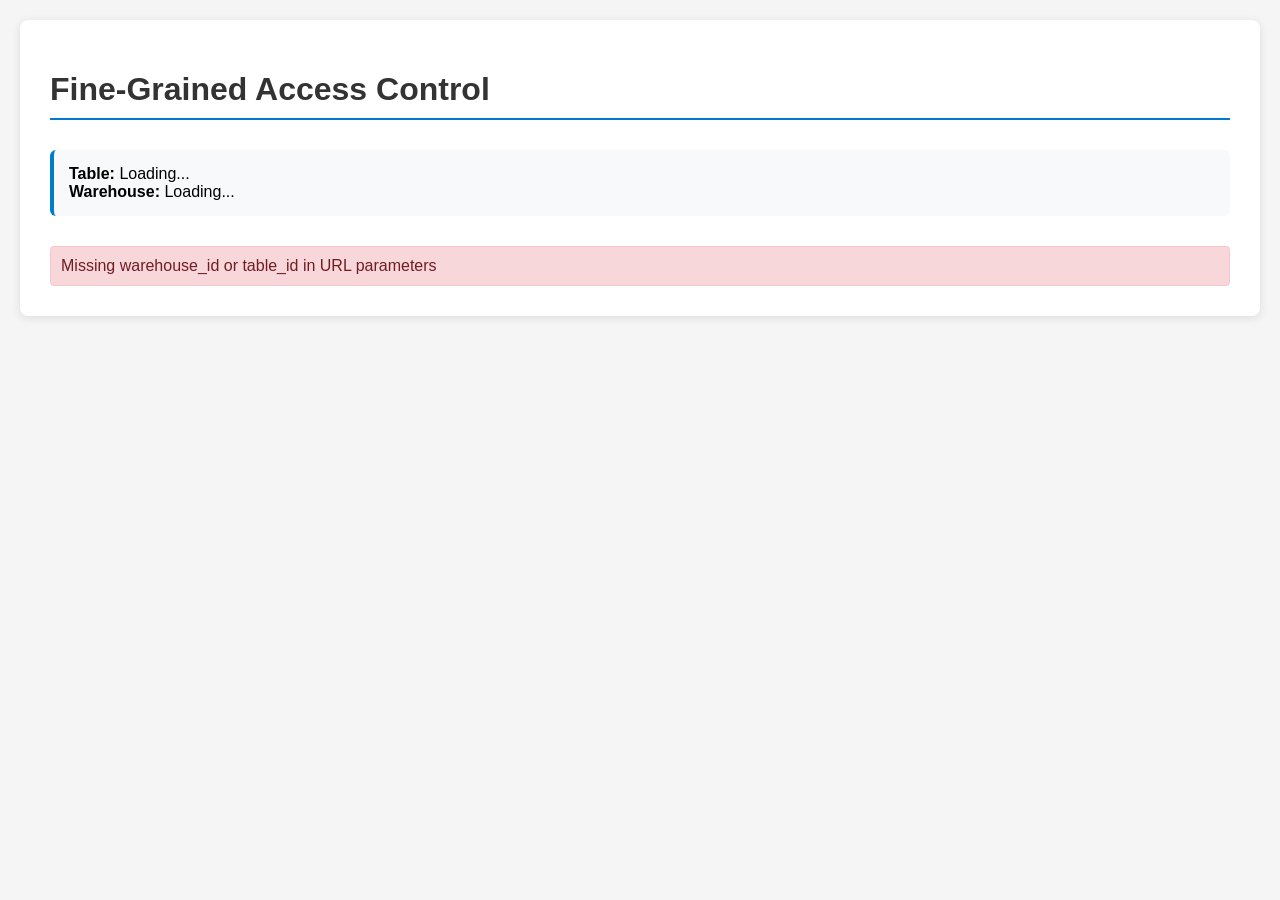
<file: crates/lakekeeper/src/api/management/v1/table_fgac.html>
<!DOCTYPE html>
<html lang="en">
<head>
    <meta charset="UTF-8">
    <meta name="viewport" content="width=device-width, initial-scale=1.0">
    <title>Table FGAC Management</title>
    <style>
        body {
            font-family: 'Segoe UI', Tahoma, Geneva, Verdana, sans-serif;
            margin: 0;
            padding: 20px;
            background-color: #f5f5f5;
        }
        
        .container {
            max-width: 1200px;
            margin: 0 auto;
            background: white;
            border-radius: 8px;
            box-shadow: 0 2px 10px rgba(0,0,0,0.1);
            padding: 30px;
        }
        
        h1 {
            color: #333;
            border-bottom: 2px solid #007acc;
            padding-bottom: 10px;
            margin-bottom: 30px;
        }
        
        .table-info {
            background: #f8f9fa;
            padding: 15px;
            border-radius: 6px;
            margin-bottom: 30px;
            border-left: 4px solid #007acc;
        }
        
        .section {
            margin-bottom: 30px;
        }
        
        .section h2 {
            color: #555;
            border-bottom: 1px solid #ddd;
            padding-bottom: 5px;
            margin-bottom: 15px;
        }
        
        .permissions-grid {
            display: grid;
            gap: 20px;
        }
        
        .permission-card {
            border: 1px solid #ddd;
            border-radius: 6px;
            padding: 15px;
            background: #fafafa;
        }
        
        .permission-card h3 {
            margin: 0 0 10px 0;
            color: #333;
        }
        
        .permission-actions {
            display: flex;
            gap: 10px;
            margin-top: 10px;
        }
        
        .btn {
            padding: 8px 16px;
            border: none;
            border-radius: 4px;
            cursor: pointer;
            font-size: 14px;
            transition: background-color 0.2s;
        }
        
        .btn-primary {
            background: #007acc;
            color: white;
        }
        
        .btn-primary:hover {
            background: #005c99;
        }
        
        .btn-danger {
            background: #dc3545;
            color: white;
        }
        
        .btn-danger:hover {
            background: #c82333;
        }
        
        .btn-success {
            background: #28a745;
            color: white;
        }
        
        .btn-success:hover {
            background: #218838;
        }
        
        .loading {
            text-align: center;
            color: #666;
            font-style: italic;
        }
        
        .error {
            background: #f8d7da;
            color: #721c24;
            padding: 10px;
            border-radius: 4px;
            border: 1px solid #f5c6cb;
        }
        
        .success {
            background: #d4edda;
            color: #155724;
            padding: 10px;
            border-radius: 4px;
            border: 1px solid #c3e6cb;
        }
        
        .add-permission {
            background: #e9ecef;
            border: 2px dashed #6c757d;
            padding: 20px;
            text-align: center;
            border-radius: 6px;
            cursor: pointer;
            transition: background-color 0.2s;
        }
        
        .add-permission:hover {
            background: #dee2e6;
        }
        
        .form-group {
            margin-bottom: 15px;
        }
        
        .form-group label {
            display: block;
            margin-bottom: 5px;
            font-weight: 500;
        }
        
        .form-group input,
        .form-group select {
            width: 100%;
            padding: 8px;
            border: 1px solid #ddd;
            border-radius: 4px;
            font-size: 14px;
        }
    </style>
</head>
<body>
    <div class="container">
        <h1>Fine-Grained Access Control</h1>
        
        <div class="table-info">
            <strong>Table:</strong> <span id="table-name">Loading...</span><br>
            <strong>Warehouse:</strong> <span id="warehouse-name">Loading...</span>
        </div>
        
        <div id="loading" class="loading">
            Loading FGAC settings...
        </div>
        
        <div id="error" class="error" style="display: none;"></div>
        <div id="success" class="success" style="display: none;"></div>
        
        <div id="content" style="display: none;">
            <div class="section">
                <h2>Column Permissions</h2>
                <div id="column-permissions" class="permissions-grid">
                    <!-- Column permissions will be loaded here -->
                </div>
                <div class="add-permission" onclick="addColumnPermission()">
                    + Add Column Permission
                </div>
            </div>
            
            <div class="section">
                <h2>Row Policies</h2>
                <div id="row-policies" class="permissions-grid">
                    <!-- Row policies will be loaded here -->
                </div>
                <div class="add-permission" onclick="addRowPolicy()">
                    + Add Row Policy
                </div>
            </div>
        </div>
    </div>

    <script>
        // Extract warehouse_id and table_id from URL parameters
        const urlParams = new URLSearchParams(window.location.search);
        const warehouseId = urlParams.get('warehouse_id');
        const tableId = urlParams.get('table_id');
        
        let currentFgacData = null;
        
        // Load FGAC data when page loads
        document.addEventListener('DOMContentLoaded', function() {
            if (!warehouseId || !tableId) {
                showError('Missing warehouse_id or table_id in URL parameters');
                return;
            }
            
            loadFgacData();
        });
        
        async function loadFgacData() {
            try {
                const response = await fetch(`/management/v1/warehouse/${warehouseId}/table/${tableId}/fgac`);
                if (!response.ok) {
                    throw new Error(`Failed to load FGAC data: ${response.statusText}`);
                }
                
                const data = await response.json();
                currentFgacData = data;
                displayFgacData(data);
                
            } catch (error) {
                console.error('Error loading FGAC data:', error);
                showError(`Error loading FGAC data: ${error.message}`);
            }
        }
        
        function displayFgacData(data) {
            // Update table info
            document.getElementById('table-name').textContent = data.table_name || 'Unknown';
            document.getElementById('warehouse-name').textContent = data.warehouse_name || 'Unknown';
            
            // Display column permissions
            const columnContainer = document.getElementById('column-permissions');
            columnContainer.innerHTML = '';
            
            data.column_permissions.forEach((perm, index) => {
                const card = createColumnPermissionCard(perm, index);
                columnContainer.appendChild(card);
            });
            
            // Display row policies
            const rowContainer = document.getElementById('row-policies');
            rowContainer.innerHTML = '';
            
            data.row_policies.forEach((policy, index) => {
                const card = createRowPolicyCard(policy, index);
                rowContainer.appendChild(card);
            });
            
            // Hide loading, show content
            document.getElementById('loading').style.display = 'none';
            document.getElementById('content').style.display = 'block';
        }
        
        function createColumnPermissionCard(perm, index) {
            const card = document.createElement('div');
            card.className = 'permission-card';
            card.innerHTML = `
                <h3>Column: ${perm.column_name}</h3>
                <p><strong>Principal:</strong> ${perm.principal_type}:${perm.principal_name}</p>
                <p><strong>Permission:</strong> ${perm.permission}</p>
                <div class="permission-actions">
                    <button class="btn btn-primary" onclick="editColumnPermission(${index})">Edit</button>
                    <button class="btn btn-danger" onclick="removeColumnPermission(${index})">Remove</button>
                </div>
            `;
            return card;
        }
        
        function createRowPolicyCard(policy, index) {
            const card = document.createElement('div');
            card.className = 'permission-card';
            card.innerHTML = `
                <h3>Policy: ${policy.policy_name}</h3>
                <p><strong>Principal:</strong> ${policy.principal_type}:${policy.principal_name}</p>
                <p><strong>Filter:</strong> ${policy.filter_expression}</p>
                <div class="permission-actions">
                    <button class="btn btn-primary" onclick="editRowPolicy(${index})">Edit</button>
                    <button class="btn btn-danger" onclick="removeRowPolicy(${index})">Remove</button>
                </div>
            `;
            return card;
        }
        
        async function saveFgacData() {
            try {
                const response = await fetch(`/management/v1/warehouse/${warehouseId}/table/${tableId}/fgac`, {
                    method: 'PUT',
                    headers: {
                        'Content-Type': 'application/json',
                    },
                    body: JSON.stringify(currentFgacData)
                });
                
                if (!response.ok) {
                    throw new Error(`Failed to save FGAC data: ${response.statusText}`);
                }
                
                showSuccess('FGAC settings saved successfully');
                
            } catch (error) {
                console.error('Error saving FGAC data:', error);
                showError(`Error saving FGAC data: ${error.message}`);
            }
        }
        
        function addColumnPermission() {
            const columnName = prompt('Enter column name:');
            const principalType = prompt('Enter principal type (user/role):');
            const principalName = prompt('Enter principal name:');
            const permission = prompt('Enter permission (read/write):');
            
            if (columnName && principalType && principalName && permission) {
                currentFgacData.column_permissions.push({
                    column_name: columnName,
                    principal_type: principalType,
                    principal_name: principalName,
                    permission: permission
                });
                
                displayFgacData(currentFgacData);
                saveFgacData();
            }
        }
        
        function addRowPolicy() {
            const policyName = prompt('Enter policy name:');
            const principalType = prompt('Enter principal type (user/role):');
            const principalName = prompt('Enter principal name:');
            const filterExpression = prompt('Enter filter expression:');
            
            if (policyName && principalType && principalName && filterExpression) {
                currentFgacData.row_policies.push({
                    policy_name: policyName,
                    principal_type: principalType,
                    principal_name: principalName,
                    filter_expression: filterExpression
                });
                
                displayFgacData(currentFgacData);
                saveFgacData();
            }
        }
        
        function removeColumnPermission(index) {
            if (confirm('Are you sure you want to remove this column permission?')) {
                currentFgacData.column_permissions.splice(index, 1);
                displayFgacData(currentFgacData);
                saveFgacData();
            }
        }
        
        function removeRowPolicy(index) {
            if (confirm('Are you sure you want to remove this row policy?')) {
                currentFgacData.row_policies.splice(index, 1);
                displayFgacData(currentFgacData);
                saveFgacData();
            }
        }
        
        function editColumnPermission(index) {
            const perm = currentFgacData.column_permissions[index];
            const newColumnName = prompt('Column name:', perm.column_name);
            const newPrincipalType = prompt('Principal type:', perm.principal_type);
            const newPrincipalName = prompt('Principal name:', perm.principal_name);
            const newPermission = prompt('Permission:', perm.permission);
            
            if (newColumnName !== null && newPrincipalType !== null && 
                newPrincipalName !== null && newPermission !== null) {
                currentFgacData.column_permissions[index] = {
                    column_name: newColumnName,
                    principal_type: newPrincipalType,
                    principal_name: newPrincipalName,
                    permission: newPermission
                };
                
                displayFgacData(currentFgacData);
                saveFgacData();
            }
        }
        
        function editRowPolicy(index) {
            const policy = currentFgacData.row_policies[index];
            const newPolicyName = prompt('Policy name:', policy.policy_name);
            const newPrincipalType = prompt('Principal type:', policy.principal_type);
            const newPrincipalName = prompt('Principal name:', policy.principal_name);
            const newFilterExpression = prompt('Filter expression:', policy.filter_expression);
            
            if (newPolicyName !== null && newPrincipalType !== null && 
                newPrincipalName !== null && newFilterExpression !== null) {
                currentFgacData.row_policies[index] = {
                    policy_name: newPolicyName,
                    principal_type: newPrincipalType,
                    principal_name: newPrincipalName,
                    filter_expression: newFilterExpression
                };
                
                displayFgacData(currentFgacData);
                saveFgacData();
            }
        }
        
        function showError(message) {
            document.getElementById('error').textContent = message;
            document.getElementById('error').style.display = 'block';
            document.getElementById('success').style.display = 'none';
            document.getElementById('loading').style.display = 'none';
        }
        
        function showSuccess(message) {
            document.getElementById('success').textContent = message;
            document.getElementById('success').style.display = 'block';
            document.getElementById('error').style.display = 'none';
        }
    </script>
</body>
</html>
</file>
